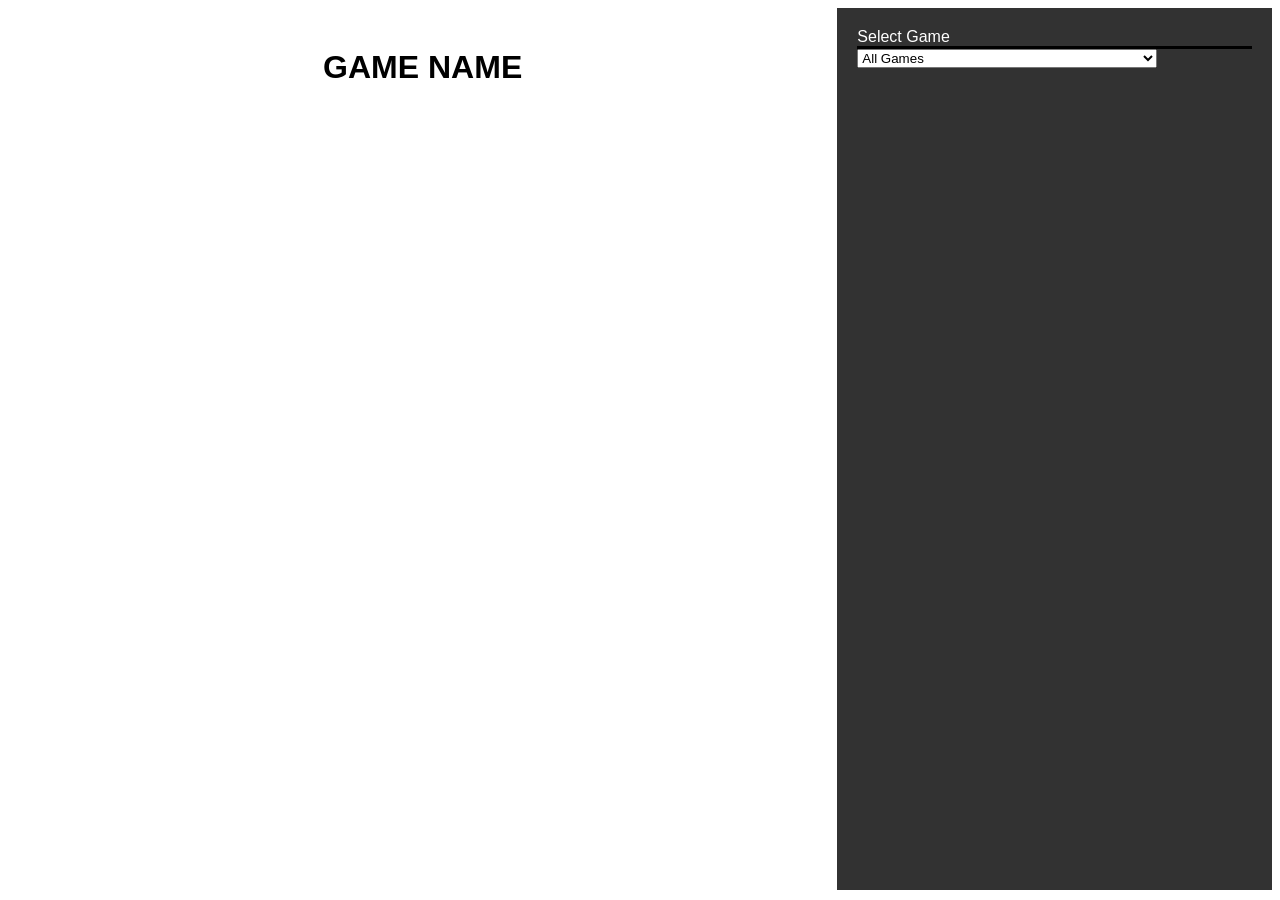
<file: index2.html>
<!DOCTYPE html>
<html lang="en">
    <head>
        <meta charset="utf-8">
        <link rel="stylesheet" href="styles2.css">
        <title>Manifold Redesign</title>
    </head>
    <body>
        <div class="container">
            <div class="item-display">
                <!-- Left 2/3 of screen 2 columns -->
                <!-- Can be sorted by game/merch type/year -->
                 <h1 id="game-title">GAME NAME</h1>
            </div>
            <div id="grid-browser">
                <!-- Right 1/3 of screen -->
            <div class="account-filters">
                <div class="category-title-medium">Select Game</div>
                    <select class="game-filter">
                        <option value="all">All Games</option>
                        <option value="half-life">Half-Life</option>
                        <option value="opposing-force">Half-Life: Opposing Force</option>
                        <option value="blue-shift">Half-Life: Blue Shift</option>
                        <option value="decay">Half-Life: Decay</option>
                        <option value="uplink">Half-Life: Uplink</option>
                        <option value="hl-source">Half-Life: Source</option>
                        <option value="half-life-2">Half-Life 2</option>
                        <option value="hl2-ep1">Half-Life 2: Episode One</option>
                        <option value="hl2-ep2">Half-Life 2: Episode Two</option>
                        <option value="hl2-dm">Half-Life 2: Deathmatch</option>
                        <option value="hl2-lost">Half-Life 2: Lost Coast</option>
                        <option value="half-life-alyx">Half-Life Alyx</option>
                        <option value="counter-strike">Counter Strike</option>
                        <option value="cs-condition-zero">Counter Strike: Condition Zero</option>
                        <option value="cs-cz-deleted">Counter Strike: Condition Zero Deleted Scenes</option>
                        <option value="cs-source">Counter Strike: Source</option>
                        <option value="cs-global-offensive">Counter Strike: Global Offensive</option>
                        <option value="cs-go-2">Counter Strike 2</option>
                        <option value="team-fortress-classic">Team Fortress Classic</option>
                        <option value="team-fortress-two">Team Fortress 2</option>
                        <option value="portal">Portal </option>
                        <option value="portal2">Portal 2 </option>
                        <option value="left-4-dead">Left 4 Dead </option>
                        <option value="left-4-dead-2">Left 4 Dead 2 </option>
                        <option value="dota-2">DOTA 2 </option>
                        <option value="dota-underlords">DOTA Underlords</option>
                        <option value="artifact">Artifact</option>
                        <option value="ricochet">Ricochet</option>
                        <option value="day-defeat">Day of Defeat</option>
                        <option value="day-defeat-source">Day of Defeat: Source</option>
                        <option value="alien-swarm">Alien Swarm</option>
                        <option value="the-lab">The Lab</option>
                        <option value="ap-hand-lab">Aperture Hand Lab</option>
                        <option value="ap-desk-job">Aperture Desk Job</option>
                        <option value="deadlock">Deadlock</option>
                        <option value="steam">Steam</option>
                    </select>
                </div>
            </div>
        </div>
    </body>
</html>
</file>
<file: styles2.css>
body {
    font-family: 'Segoe UI', Tahoma, Geneva, Verdana, sans-serif;
}

.container {
    display: flex;
    width: 100%;
    height: 98vh;
}

.item-display {
    flex: 2; /* takes up 1/3 of space */
    background-color: white;
    padding: 20px;
}

#game-title {
    text-align: center;
}

#grid-browser {
    flex: 1;
    background-color: #323232;
    padding: 20px;
}

.category-title-medium {
    border-bottom: 3px solid black;
    color: white;
    font-weight: lighter;
}
</file>
